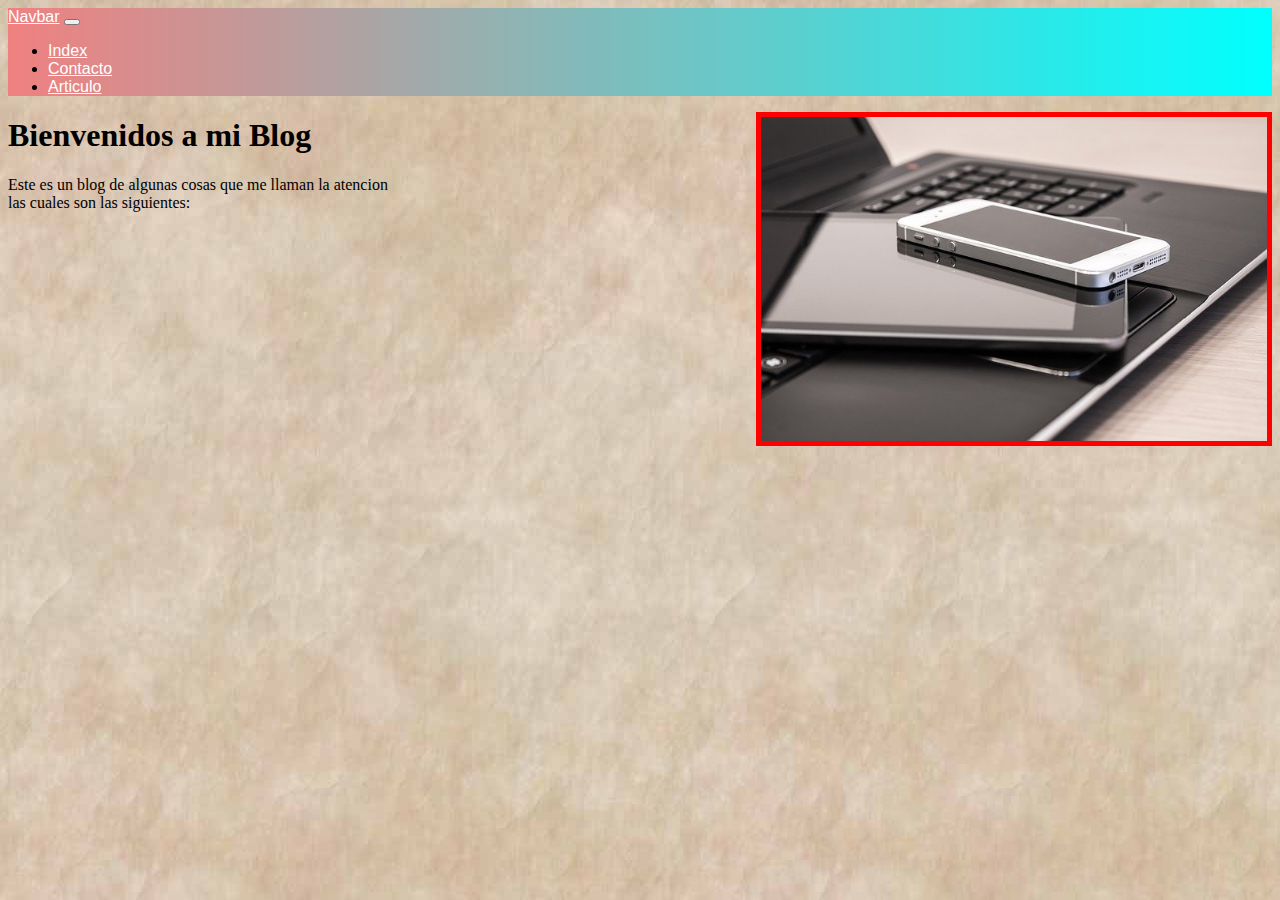
<file: index.html>
<!DOCTYPE html>
<html>

<head>
    <title>Blog Index</title>

<meta charset="utf-8">
<meta name="viewport" content="width=device-width, initial-scale=1">
<!-- Bootstrap: CSS -->
<link href="https://cdn.jsdelivr.net/npm/bootstrap@5.3.2/dist/css/bootstrap.min.css" rel="stylesheet"
    integrity="sha384-T3c6CoIi6uLrA9TneNEoa7RxnatzjcDSCmG1MXxSR1GAsXEV/Dwwykc2MPK8M2HN" crossorigin="anonymous">
    <link rel="stylesheet" href="css/Estilos.css">

</head>

<body>

  <nav class="navbar navbar-expand-lg bg-body-tertiary">
    <div class="container-fluid">
      <a class="navbar-brand" href="#">Navbar</a>
      <button class="navbar-toggler" type="button" data-bs-toggle="collapse" data-bs-target="#navbarNav" aria-controls="navbarNav" aria-expanded="false" aria-label="Toggle navigation">
        <span class="navbar-toggler-icon"></span>
      </button>
      <div class="collapse navbar-collapse" id="navbarNav">
        <ul class="navbar-nav">
          <li class="nav-item">
            <a class="nav-link" aria-current="page" href="index.html">Index</a>
          </li>
          <li class="nav-item">
            <a class="nav-link" href="contacto.html">Contacto</a>
          </li>
          <li class="nav-item">
            <a class="nav-link" href="t03-Articulo.html">Articulo</a>
          </li>

        </ul>
      </div>
    </div>
  </nav>
    
<div><img class="imagen" src="img/tecnologia.jpg"></div>    

<div>
    <h1 class="blog">Bienvenidos a mi Blog</h1>
</div>

<div>
<p>Este es un blog de algunas cosas que me llaman la atencion <br>
las cuales son las siguientes:</p>
</div>



    <!-- Bootstrap: Sección JavaScript-->
    <script src="https://cdn.jsdelivr.net/npm/bootstrap@5.3.2/dist/js/bootstrap.bundle.min.js"
        integrity="sha384-C6RzsynM9kWDrMNeT87bh95OGNyZPhcTNXj1NW7RuBCsyN/o0jlpcV8Qyq46cDfL"
        crossorigin="anonymous"></script>

</body>

</html>
</file>
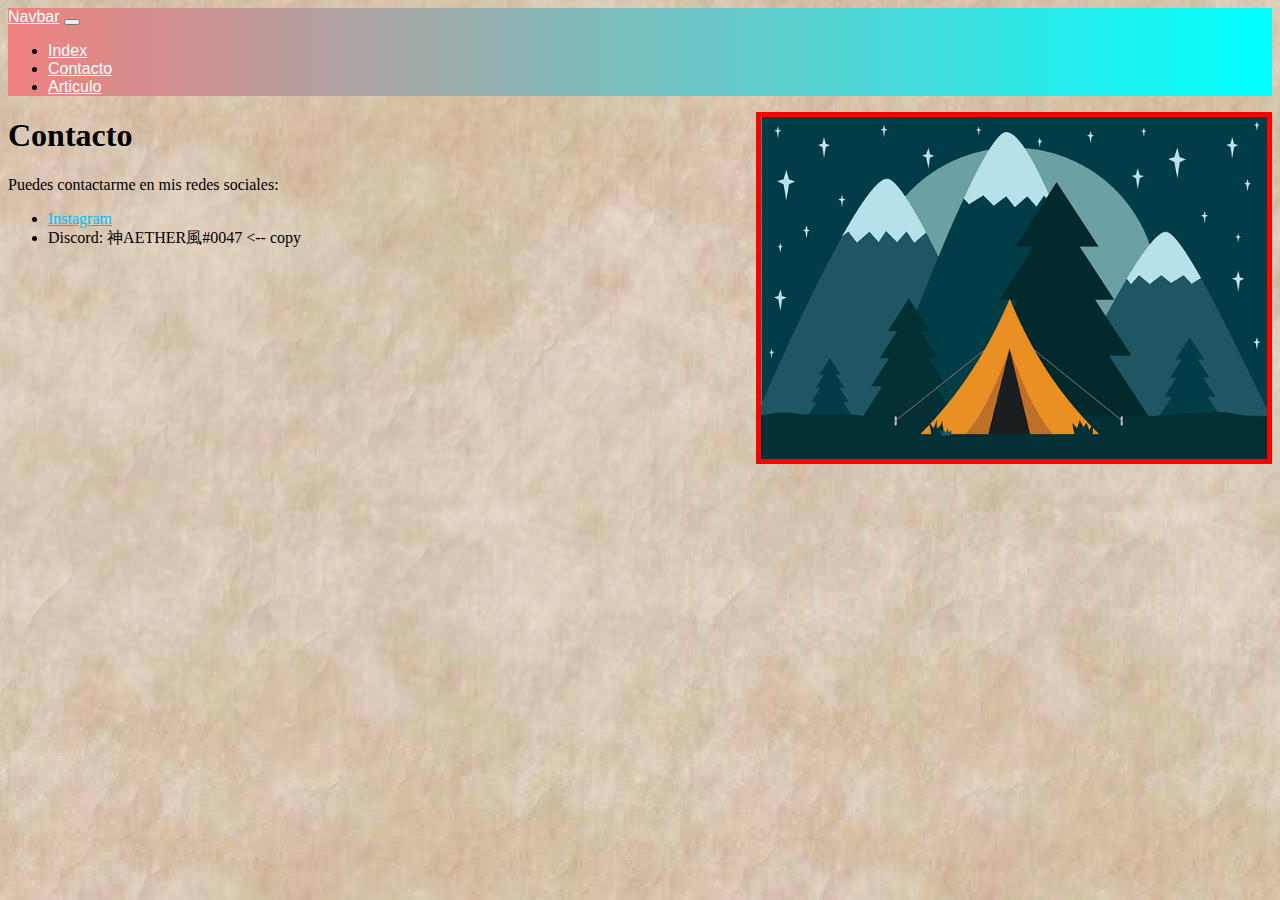
<file: contacto.html>
<!DOCTYPE html>
<html>

<head>
    <title>Blog Contact</title>

<meta charset="utf-8">
<meta name="viewport" content="width=device-width, initial-scale=1">
<!-- Bootstrap: CSS -->
<link href="https://cdn.jsdelivr.net/npm/bootstrap@5.3.2/dist/css/bootstrap.min.css" rel="stylesheet"
    integrity="sha384-T3c6CoIi6uLrA9TneNEoa7RxnatzjcDSCmG1MXxSR1GAsXEV/Dwwykc2MPK8M2HN" crossorigin="anonymous">
    <link rel="stylesheet" href="css/Estilos.css">
</head>

<body>

  <nav class="navbar navbar-expand-lg bg-body-tertiary">
    <div class="container-fluid">
      <a class="navbar-brand" href="#">Navbar</a>
      <button class="navbar-toggler" type="button" data-bs-toggle="collapse" data-bs-target="#navbarNav" aria-controls="navbarNav" aria-expanded="false" aria-label="Toggle navigation">
        <span class="navbar-toggler-icon"></span>
      </button>
      <div class="collapse navbar-collapse" id="navbarNav">
        <ul class="navbar-nav">
          <li class="nav-item">
            <a class="nav-link" aria-current="page" href="index.html">Index</a>
          </li>
          <li class="nav-item">
            <a class="nav-link" href="contacto.html">Contacto</a>
          </li>
          <li class="nav-item">
            <a class="nav-link" href="t03-Articulo.html">Articulo</a>
          </li>

        </ul>
      </div>
    </div>
  </nav>
    
<div>
    <img class="imagen" src="img/campamento.png"></div>    
<div>
    <h1>Contacto</h1>
</div>

<div>
<p>Puedes contactarme en mis redes sociales:
</p>
</div>

<div>
    <ul>
        <li><a href="https://www.instagram.com/aether.lopezm/" target="_blank">Instagram</a></li>
        <li>Discord: 神AETHER風#0047   <-- copy </li>
    </ul>
</div>

    <!-- Bootstrap: Sección JavaScript-->
    <script src="https://cdn.jsdelivr.net/npm/bootstrap@5.3.2/dist/js/bootstrap.bundle.min.js"
        integrity="sha384-C6RzsynM9kWDrMNeT87bh95OGNyZPhcTNXj1NW7RuBCsyN/o0jlpcV8Qyq46cDfL"
        crossorigin="anonymous"></script>

</body>

</html>
</file>
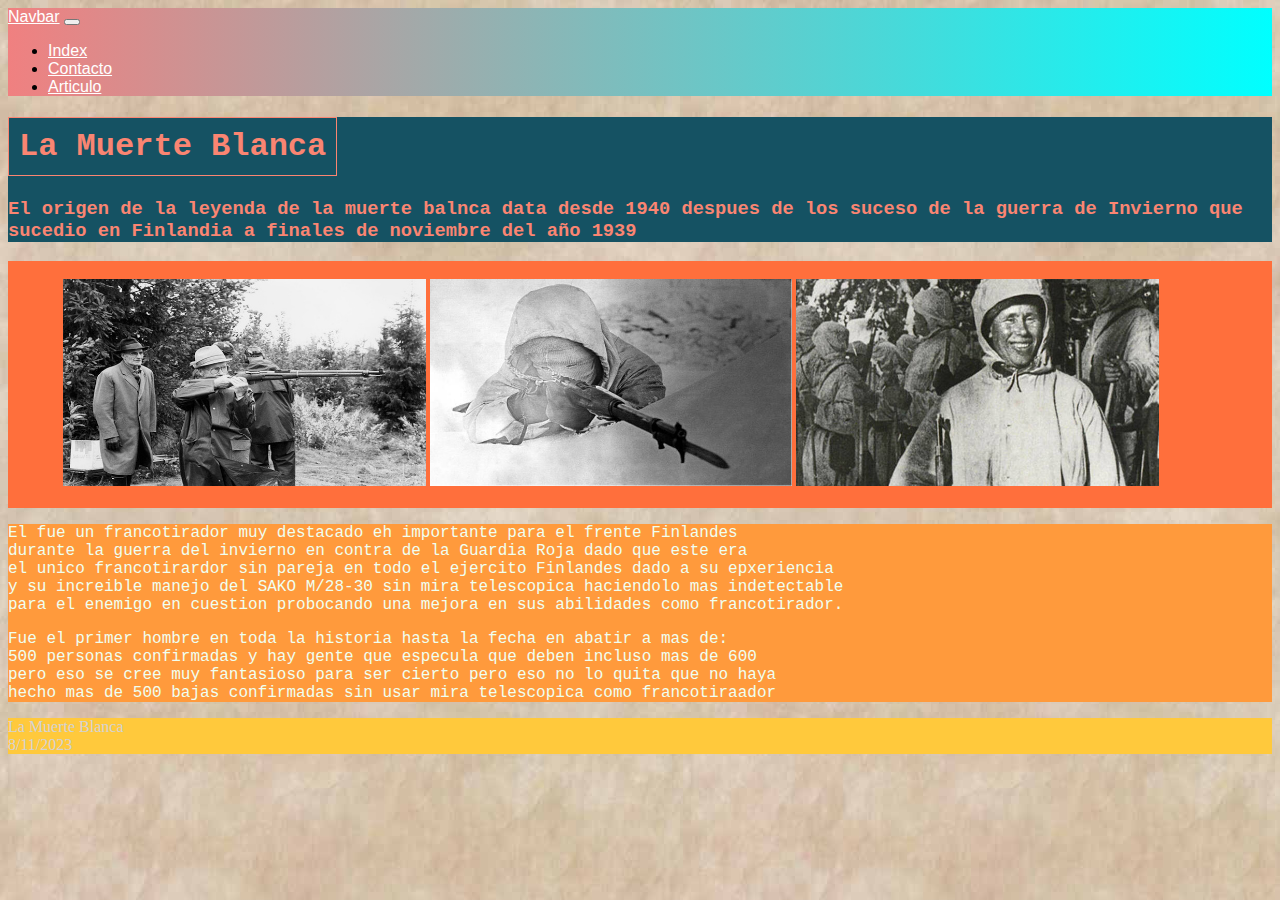
<file: t03-Articulo.html>
<!DOCTYPE html>
<html>

<head>
    <title>Blog Article</title>
    <meta charset="utf-8">
    <meta name="viewport" content="width=device-width, initial-scale=1">
    <!-- Bootstrap: CSS -->
    <link href="https://cdn.jsdelivr.net/npm/bootstrap@5.3.2/dist/css/bootstrap.min.css" rel="stylesheet"
        integrity="sha384-T3c6CoIi6uLrA9TneNEoa7RxnatzjcDSCmG1MXxSR1GAsXEV/Dwwykc2MPK8M2HN" crossorigin="anonymous">
        <link rel="stylesheet" href="css/Estilos.css">
</head>

<body>

  <nav class="navbar navbar-expand-lg bg-body-tertiary">
    <div class="container-fluid">
      <a class="navbar-brand" href="#">Navbar</a>
      <button class="navbar-toggler" type="button" data-bs-toggle="collapse" data-bs-target="#navbarNav" aria-controls="navbarNav" aria-expanded="false" aria-label="Toggle navigation">
        <span class="navbar-toggler-icon"></span>
      </button>
      <div class="collapse navbar-collapse" id="navbarNav">
        <ul class="navbar-nav">
          <li class="nav-item">
            <a class="nav-link" aria-current="page" href="index.html">Index</a>
          </li>
          <li class="nav-item">
            <a class="nav-link" href="contacto.html">Contacto</a>
          </li>
          <li class="nav-item">
            <a class="nav-link" href="t03-Articulo.html">Articulo</a>
          </li>

        </ul>
      </div>
    </div>
  </nav>
    

    <div id="encabezado">
       <h1 class="titulo">La Muerte Blanca</h1>

       <h3>El origen de la leyenda de la muerte balnca data desde 1940 despues de los suceso de la guerra de Invierno que sucedio en Finlandia a finales de noviembre del año 1939</h3>
    </div>

    <div id="imagenes">
   <p>
    <br>
    <img src="img/036a_hC3A4yhC3A4-9702334.jpg">
    <img src="img/imagen-de-simo-hayha-desde-su-posicion-de-francotirador_3c4622f9_698x466.jpg">
    <img src="img/simo-hayha-smiling.jpg">
    <br><br>
    </p>
    </div>
    
    <div id="cuerpo">
    <p class="txt">
        El fue un francotirador muy destacado eh importante para el frente Finlandes <br>
        durante la guerra del invierno en contra de la Guardia Roja dado que este era <br>
        el unico francotirardor sin pareja en todo el ejercito Finlandes dado a su epxeriencia <br>
        y su increible manejo del SAKO M/28-30 sin mira telescopica haciendolo mas indetectable <br>
        para el enemigo en cuestion probocando una mejora en sus abilidades como francotirador.
    </p>
    <p class="txt">
        Fue el primer hombre en toda la historia hasta la fecha en abatir a mas de: <br>
        500 personas confirmadas y hay gente que especula que deben incluso mas de 600 <br>
        pero eso se cree muy fantasioso para ser cierto pero eso no lo quita que no haya <br>
        hecho mas de 500 bajas confirmadas sin usar mira telescopica como francotiraador
    </p>
    </div>
    
    <div id="final">
     <p class="fl">
        La Muerte Blanca <br>
        8/11/2023
     </p>
    </div>

        <!-- Bootstrap: Sección JavaScript-->
        <script src="https://cdn.jsdelivr.net/npm/bootstrap@5.3.2/dist/js/bootstrap.bundle.min.js"
        integrity="sha384-C6RzsynM9kWDrMNeT87bh95OGNyZPhcTNXj1NW7RuBCsyN/o0jlpcV8Qyq46cDfL"
        crossorigin="anonymous"></script>

</body>

</html>
</file>
<file: css/Estilos.css>
body{
background: url("../img/download.jpg");
    }

a {
    color: deepskyblue;
}

p {

font-family: Georgia, 'Times New Roman', Times, serif;

}

#Curiosidades {
    
    font-family: 'Franklin Gothic Medium', 'Arial Narrow', Arial, sans-serif;
}

.imagen {
    width: 40%;
    border: 5px solid red;
    float: right;
}


.navbar {
    background-image: linear-gradient(to right,lightcoral , cyan )
}

.navbar-brand{
    font-family: Impact, Haettenschweiler, 'Arial Narrow Bold', sans-serif;
    color: white;
}

.navbar-brand:hover {
    color: cyan;
}

.nav-link{ 
    font-family: Impact, Haettenschweiler, 'Arial Narrow Bold', sans-serif;
    color: white;
}

.nav-link:hover {
    color: cyan;
}

    .blog {
        font-family: Georgia, 'Times New Roman', Times, serif;
    }
    
    #encabezado {
        font-family: 'Courier New', Courier, monospace;
     font-size: 100%;
     color: #fa8572;
    background-color: #155263;
    }
    
    .titulo {
    text-align: left;
    
    color: #fa8572;
        border-style: solid;
        border-width: 1px;
        padding: 10px;
        width: fit-content      ;
        border: 2;
    
    }
    
    #imagenes {
        padding-left: 55px;
    background-color: #ff6f3c;
    }
    
    img { 
        width: 30%;
    }
    
    #cuerpo {
        background-color: #ff9a3c;
    }
    
    .txt {
    
        font-family:'Courier New', Courier, monospace;
        font-size: 100%;
        color: honeydew;
    }
    
    #final {
        background-color: #ffc93c;
    }
    
    .fl {
    
        color: lightgrey;
        font-size: 100%;
    }
</file>
